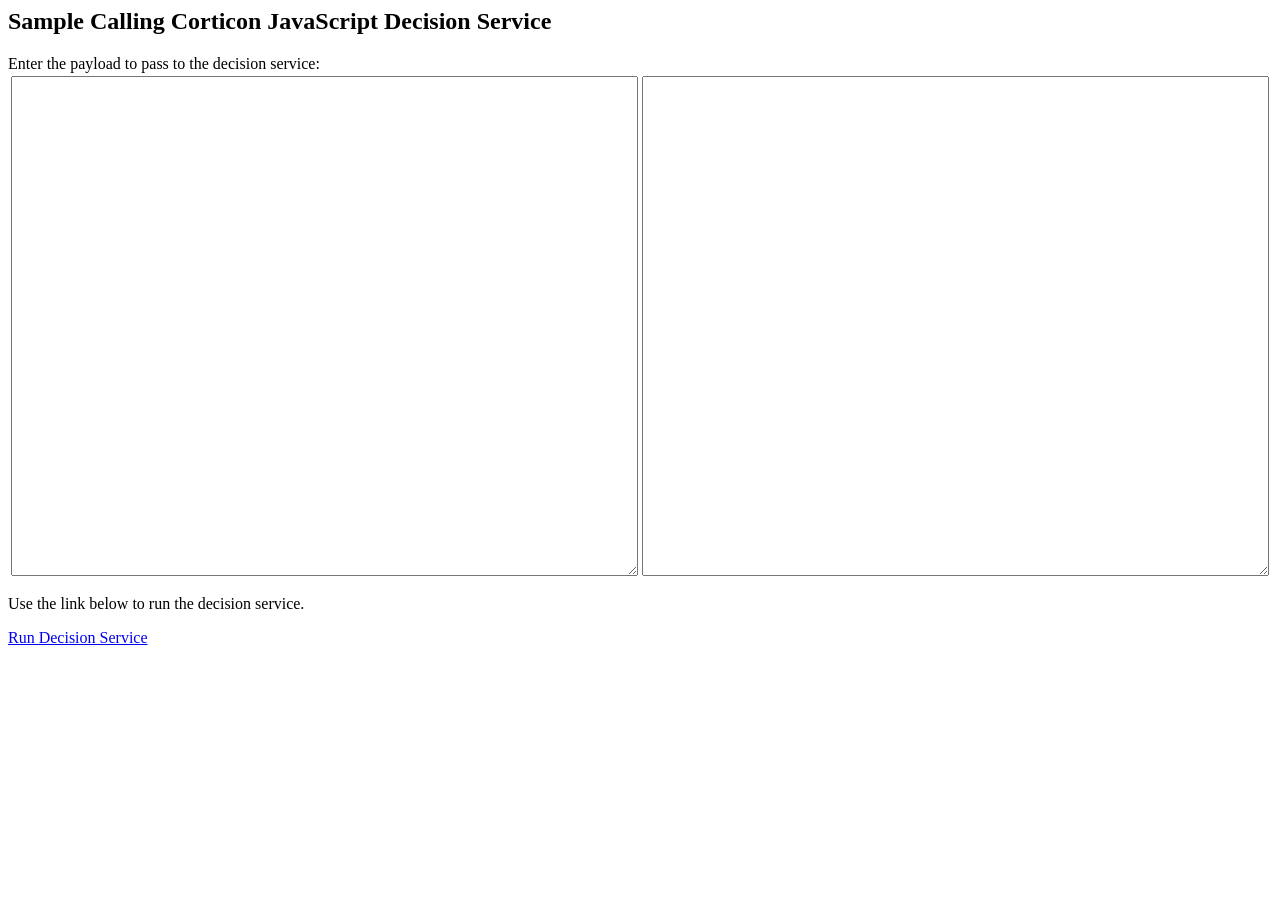
<file: BrowserUI_Vehicle_Selector/decisionServices/formdata/browser/browser.sample.html>
<html>
<head>
	<meta charset="utf-8" />
    <script type="text/javascript" src="decisionServiceBundle.js"></script>
    <script>
        function runDecisionService() {
            // Here is where everything starts: we execute the rule with the sample payload and we
            // output the result to an alert dialog.  Errors and exceptions are shown in alert dialog too.
            try {
                const payloadString = document.getElementById("payloadId").value;
                const payload = JSON.parse(payloadString);

                const configuration = { logLevel: 0};
                // const configuration = { logLevel: 1 };
				/*
				*******************************************************
				Configuration Properties for Rule Messages
				*******************************************************
				/*const configuration = {
					logLevel: 0,
					ruleMessages: {
						logRuleMessages: false, // If true the rule messages will be logged to console
						executionProperties: {
							restrictInfoRuleMessages: true, // If true Restricts Info Rule Messages
							restrictWarningRuleMessages: true, // If true Restricts Warning Rule Messages
							restrictViolationRuleMessages: true, // If true Restricts Violation Rule Messages
							restrictResponseToRuleMessagesOnly: true, // If true the response returned has only rule messages
						},
					},

				};*/
                const result = window.corticonEngine.execute(payload, configuration);
				if(result.corticon !== undefined) {
					if ( result.corticon.status === 'success' ) {
						document.getElementById("resultId").value = JSON.stringify(result, null, 2);
					} 
					else {
						alert('There was an error executing the rules.\n' + JSON.stringify(result, null, 2));
					}
				}
                else {
                    alert('There was an error executing the rules.\n' + JSON.stringify(result, null, 2));
                }
            }
            catch ( e ) {
                alert('There was an exception executing the rules ' + e);
            }
        }
    </script>
</head>
<body>
    <h2>Sample Calling Corticon JavaScript Decision Service</h2>

    <p>
        Enter the payload to pass to the decision service:
        <table width="100%">
            <tr>
                <td width="50%">
                    <textarea style="width: 100%; height: 500px;" id="payloadId"></textarea>
                </td>
                <td width="50%">
                    <textarea style="width: 100%; height: 500px;" id="resultId"></textarea>
                </td>
            </tr>
        </table>
    </p>
    <p>
        Use the link below to run the decision service.
    </p>

    <a href="#" onclick="runDecisionService(); return false;">Run Decision Service</a>

</body>
</html>
</file>
